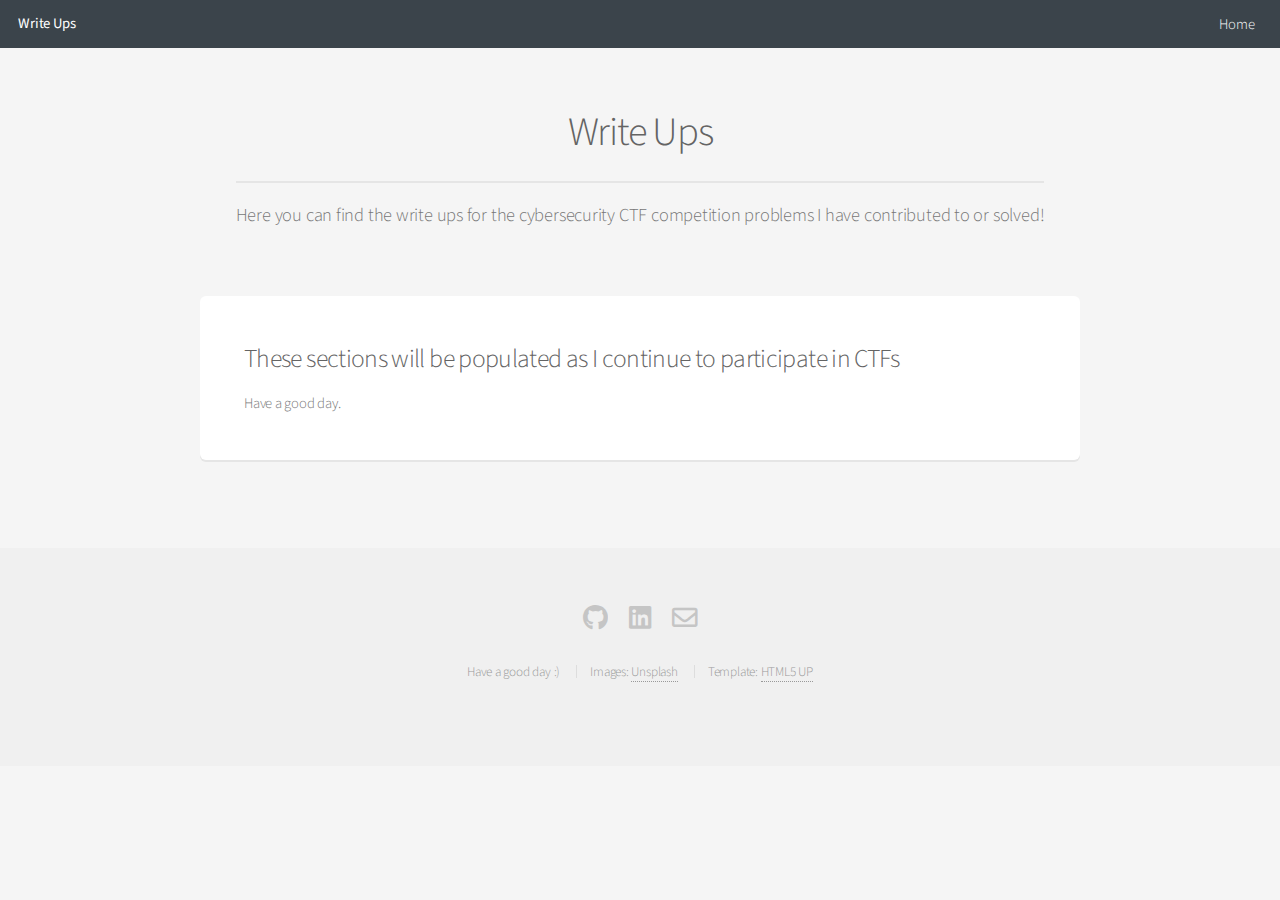
<file: writeups.html>
<!DOCTYPE HTML>
<!--
	Alpha by HTML5 UP
	html5up.net | @ajlkn
	Free for personal and commercial use under the CCA 3.0 license (html5up.net/license)
-->
<html>

<head>
	<title>CTF Write Ups</title>
	<meta charset="utf-8" />
	<meta name="viewport" content="width=device-width, initial-scale=1, user-scalable=no" />
	<link rel="stylesheet" href="assets/css/main.css" />
</head>

<body class="is-preload">
	<div id="page-wrapper">

		<!-- Header -->
		<header id="header">
			<h1><a href="index.html">Write Ups</h1>
			<nav id="nav">
				<ul>
					<li><a href="index.html">Home</a></li>
				</ul>
			</nav>
		</header>

		<!-- Main -->
		<section id="main" class="container">
			<header>
				<h2>Write Ups</h2>
				<p>Here you can find the write ups for the cybersecurity CTF competition problems I have contributed to
					or solved!</p>
			</header>
			<div class="box">
				<h3>These sections will be populated as I continue to participate in CTFs</h3>
				<p>Have a good day.</p>
			</div>
		</section>

		<!-- Footer -->
		<footer id="footer">
			<ul class="icons">
				<li><a href="https://github.com/erichyang" class="icon brands fa-github"><span
							class="label">Github</span></a></li>
				<li><a href="https://linkedin.com/in/erichyang" class="icon brands fa-linkedin"><span
							class="label">LinkedIn</span></a></li>
				<li><a href="mailto:erichyang11@gmail.com" class="icon fa-solid fa-envelope"><span
							class="label">Email</span></a></li>
			</ul>
			<ul class="copyright">
				<li>Have a good day :)</li>
				<li>Images: <a href="https://unsplash.com/" target="_blank"> Unsplash </a></li>
				<li>Template: <a href="http://html5up.net" target="_blank">HTML5 UP</a></li>
			</ul>
		</footer>

	</div>

	<!-- Scripts -->
	<script src="assets/js/jquery.min.js"></script>
	<script src="assets/js/jquery.dropotron.min.js"></script>
	<script src="assets/js/jquery.scrollex.min.js"></script>
	<script src="assets/js/browser.min.js"></script>
	<script src="assets/js/breakpoints.min.js"></script>
	<script src="assets/js/util.js"></script>
	<script src="assets/js/main.js"></script>

</body>

</html>
</file>
<file: assets/css/main.css>
@import url("fontawesome-all.min.css");
@import url("https://fonts.googleapis.com/css?family=Source+Sans+Pro:300,400,300italic,400italic");

/*
	Alpha by HTML5 UP
	html5up.net | @ajlkn
	Free for personal and commercial use under the CCA 3.0 license (html5up.net/license)
*/

/* Reset */

/* Based on meyerweb.com/eric/tools/css/reset (v2.0 | 20110126 | License: public domain) */

	html, body, div, span, applet, object,
	iframe, h1, h2, h3, h4, h5, h6, p, blockquote,
	pre, a, abbr, acronym, address, big, cite,
	code, del, dfn, em, img, ins, kbd, q, s, samp,
	small, strike, strong, sub, sup, tt, var, b,
	u, i, center, dl, dt, dd, ol, ul, li, fieldset,
	form, label, legend, table, caption, tbody,
	tfoot, thead, tr, th, td, article, aside,
	canvas, details, embed, figure, figcaption,
	footer, header, hgroup, menu, nav, output, ruby,
	section, summary, time, mark, audio, video {
		margin: 0;
		padding: 0;
		border: 0;
		font-size: 100%;
		font: inherit;
		vertical-align: baseline;
	}

	article, aside, details, figcaption, figure,
	footer, header, hgroup, menu, nav, section {
		display: block;
	}

	body {
		line-height: 1;
	}

	ol, ul {
		list-style: none;
	}

	blockquote, q {
		quotes: none;
	}

		blockquote:before, blockquote:after, q:before, q:after {
			content: '';
			content: none;
		}

	table {
		border-collapse: collapse;
		border-spacing: 0;
	}

	body {
		-webkit-text-size-adjust: none;
	}

	mark {
		background-color: transparent;
		color: inherit;
	}

	input::-moz-focus-inner {
		border: 0;
		padding: 0;
	}

	input, select, textarea {
		-moz-appearance: none;
		-webkit-appearance: none;
		-ms-appearance: none;
		appearance: none;
	}

/* Basic */

	@-ms-viewport {
		width: device-width;
	}

	body {
		-ms-overflow-style: scrollbar;
	}

	@media screen and (max-width: 480px) {

		html, body {
			min-width: 320px;
		}

	}

	html {
		box-sizing: border-box;
	}

	*, *:before, *:after {
		box-sizing: inherit;
	}

	body {
		background: #f5f5f5;
	}

	body, input, select, textarea {
		color: #777;
		font-family: "Source Sans Pro", sans-serif;
		font-size: 16pt;
		font-weight: 300;
		line-height: 1.65em;
		letter-spacing: -0.015em;
	}

	a {
		-moz-transition: color 0.2s ease-in-out, border-bottom-color 0.2s ease-in-out;
		-webkit-transition: color 0.2s ease-in-out, border-bottom-color 0.2s ease-in-out;
		-ms-transition: color 0.2s ease-in-out, border-bottom-color 0.2s ease-in-out;
		transition: color 0.2s ease-in-out, border-bottom-color 0.2s ease-in-out;
		border-bottom: dotted 1px;
		color: #e89980;
		text-decoration: none;
	}

		a:hover {
			border-bottom-color: transparent;
		}

	strong, b {
		color: #646464;
		font-weight: 400;
	}

	em, i {
		font-style: italic;
	}

	p {
		margin: 0 0 2em 0;
	}

	h1, h2, h3, h4, h5, h6 {
		color: #646464;
		font-weight: 300;
		line-height: 1em;
		margin: 0 0 0.5em 0;
	}

		h1 a, h2 a, h3 a, h4 a, h5 a, h6 a {
			color: inherit;
			text-decoration: none;
		}

	h2 {
		font-size: 2.25em;
		line-height: 1.5em;
		letter-spacing: -0.035em;
	}

	h3 {
		font-size: 1.75em;
		line-height: 1.5em;
		letter-spacing: -0.025em;
	}

	h4 {
		font-size: 1.1em;
		line-height: 1.5em;
		letter-spacing: 0;
	}

	h5 {
		font-size: 0.9em;
		line-height: 1.5em;
		letter-spacing: 0;
	}

	h6 {
		font-size: 0.7em;
		line-height: 1.5em;
		letter-spacing: 0;
	}

	sub {
		font-size: 0.8em;
		position: relative;
		top: 0.5em;
	}

	sup {
		font-size: 0.8em;
		position: relative;
		top: -0.5em;
	}

	hr {
		border: 0;
		border-bottom: solid 2px #e5e5e5;
		margin: 2em 0;
	}

		hr.major {
			margin: 3em 0;
		}

	blockquote {
		border-left: solid 4px #e5e5e5;
		font-style: italic;
		margin: 0 0 2em 0;
		padding: 0.5em 0 0.5em 2em;
	}

	pre {
		-webkit-overflow-scrolling: touch;
		background: #f8f8f8;
		border-radius: 6px;
		border: solid 1px #e5e5e5;
		font-family: monospace;
		font-size: 0.9em;
		line-height: 1.75em;
		margin: 0 0 2em 0;
		overflow-x: auto;
		padding: 1em 1.5em;
	}

	code {
		background: #f8f8f8;
		border-radius: 6px;
		border: solid 1px #e5e5e5;
		font-family: monospace;
		font-size: 0.9em;
		margin: 0 0.25em;
		padding: 0.25em 0.65em;
	}

	.align-left {
		text-align: left;
	}

	.align-center {
		text-align: center;
	}

	.align-right {
		text-align: right;
	}

/* Row */

	.row {
		display: flex;
		flex-wrap: wrap;
		box-sizing: border-box;
		align-items: stretch;
	}

		.row > * {
			box-sizing: border-box;
		}

		.row.gtr-uniform > * > :last-child {
			margin-bottom: 0;
		}

		.row.aln-left {
			justify-content: flex-start;
		}

		.row.aln-center {
			justify-content: center;
		}

		.row.aln-right {
			justify-content: flex-end;
		}

		.row.aln-top {
			align-items: flex-start;
		}

		.row.aln-middle {
			align-items: center;
		}

		.row.aln-bottom {
			align-items: flex-end;
		}

		.row > .imp {
			order: -1;
		}

		.row > .col-1 {
			width: 8.33333%;
		}

		.row > .off-1 {
			margin-left: 8.33333%;
		}

		.row > .col-2 {
			width: 16.66667%;
		}

		.row > .off-2 {
			margin-left: 16.66667%;
		}

		.row > .col-3 {
			width: 25%;
		}

		.row > .off-3 {
			margin-left: 25%;
		}

		.row > .col-4 {
			width: 33.33333%;
		}

		.row > .off-4 {
			margin-left: 33.33333%;
		}

		.row > .col-5 {
			width: 41.66667%;
		}

		.row > .off-5 {
			margin-left: 41.66667%;
		}

		.row > .col-6 {
			width: 50%;
		}

		.row > .off-6 {
			margin-left: 50%;
		}

		.row > .col-7 {
			width: 58.33333%;
		}

		.row > .off-7 {
			margin-left: 58.33333%;
		}

		.row > .col-8 {
			width: 66.66667%;
		}

		.row > .off-8 {
			margin-left: 66.66667%;
		}

		.row > .col-9 {
			width: 75%;
		}

		.row > .off-9 {
			margin-left: 75%;
		}

		.row > .col-10 {
			width: 83.33333%;
		}

		.row > .off-10 {
			margin-left: 83.33333%;
		}

		.row > .col-11 {
			width: 91.66667%;
		}

		.row > .off-11 {
			margin-left: 91.66667%;
		}

		.row > .col-12 {
			width: 100%;
		}

		.row > .off-12 {
			margin-left: 100%;
		}

		.row.gtr-0 {
			margin-top: 0;
			margin-left: 0em;
		}

			.row.gtr-0 > * {
				padding: 0 0 0 0em;
			}

			.row.gtr-0.gtr-uniform {
				margin-top: 0em;
			}

				.row.gtr-0.gtr-uniform > * {
					padding-top: 0em;
				}

		.row.gtr-25 {
			margin-top: 0;
			margin-left: -0.5em;
		}

			.row.gtr-25 > * {
				padding: 0 0 0 0.5em;
			}

			.row.gtr-25.gtr-uniform {
				margin-top: -0.5em;
			}

				.row.gtr-25.gtr-uniform > * {
					padding-top: 0.5em;
				}

		.row.gtr-50 {
			margin-top: 0;
			margin-left: -1em;
		}

			.row.gtr-50 > * {
				padding: 0 0 0 1em;
			}

			.row.gtr-50.gtr-uniform {
				margin-top: -1em;
			}

				.row.gtr-50.gtr-uniform > * {
					padding-top: 1em;
				}

		.row {
			margin-top: 0;
			margin-left: -2em;
		}

			.row > * {
				padding: 0 0 0 2em;
			}

			.row.gtr-uniform {
				margin-top: -2em;
			}

				.row.gtr-uniform > * {
					padding-top: 2em;
				}

		.row.gtr-150 {
			margin-top: 0;
			margin-left: -3em;
		}

			.row.gtr-150 > * {
				padding: 0 0 0 3em;
			}

			.row.gtr-150.gtr-uniform {
				margin-top: -3em;
			}

				.row.gtr-150.gtr-uniform > * {
					padding-top: 3em;
				}

		.row.gtr-200 {
			margin-top: 0;
			margin-left: -4em;
		}

			.row.gtr-200 > * {
				padding: 0 0 0 4em;
			}

			.row.gtr-200.gtr-uniform {
				margin-top: -4em;
			}

				.row.gtr-200.gtr-uniform > * {
					padding-top: 4em;
				}

		@media screen and (max-width: 1680px) {

			.row {
				display: flex;
				flex-wrap: wrap;
				box-sizing: border-box;
				align-items: stretch;
			}

				.row > * {
					box-sizing: border-box;
				}

				.row.gtr-uniform > * > :last-child {
					margin-bottom: 0;
				}

				.row.aln-left {
					justify-content: flex-start;
				}

				.row.aln-center {
					justify-content: center;
				}

				.row.aln-right {
					justify-content: flex-end;
				}

				.row.aln-top {
					align-items: flex-start;
				}

				.row.aln-middle {
					align-items: center;
				}

				.row.aln-bottom {
					align-items: flex-end;
				}

				.row > .imp-wide {
					order: -1;
				}

				.row > .col-1-wide {
					width: 8.33333%;
				}

				.row > .off-1-wide {
					margin-left: 8.33333%;
				}

				.row > .col-2-wide {
					width: 16.66667%;
				}

				.row > .off-2-wide {
					margin-left: 16.66667%;
				}

				.row > .col-3-wide {
					width: 25%;
				}

				.row > .off-3-wide {
					margin-left: 25%;
				}

				.row > .col-4-wide {
					width: 33.33333%;
				}

				.row > .off-4-wide {
					margin-left: 33.33333%;
				}

				.row > .col-5-wide {
					width: 41.66667%;
				}

				.row > .off-5-wide {
					margin-left: 41.66667%;
				}

				.row > .col-6-wide {
					width: 50%;
				}

				.row > .off-6-wide {
					margin-left: 50%;
				}

				.row > .col-7-wide {
					width: 58.33333%;
				}

				.row > .off-7-wide {
					margin-left: 58.33333%;
				}

				.row > .col-8-wide {
					width: 66.66667%;
				}

				.row > .off-8-wide {
					margin-left: 66.66667%;
				}

				.row > .col-9-wide {
					width: 75%;
				}

				.row > .off-9-wide {
					margin-left: 75%;
				}

				.row > .col-10-wide {
					width: 83.33333%;
				}

				.row > .off-10-wide {
					margin-left: 83.33333%;
				}

				.row > .col-11-wide {
					width: 91.66667%;
				}

				.row > .off-11-wide {
					margin-left: 91.66667%;
				}

				.row > .col-12-wide {
					width: 100%;
				}

				.row > .off-12-wide {
					margin-left: 100%;
				}

				.row.gtr-0 {
					margin-top: 0;
					margin-left: 0em;
				}

					.row.gtr-0 > * {
						padding: 0 0 0 0em;
					}

					.row.gtr-0.gtr-uniform {
						margin-top: 0em;
					}

						.row.gtr-0.gtr-uniform > * {
							padding-top: 0em;
						}

				.row.gtr-25 {
					margin-top: 0;
					margin-left: -0.5em;
				}

					.row.gtr-25 > * {
						padding: 0 0 0 0.5em;
					}

					.row.gtr-25.gtr-uniform {
						margin-top: -0.5em;
					}

						.row.gtr-25.gtr-uniform > * {
							padding-top: 0.5em;
						}

				.row.gtr-50 {
					margin-top: 0;
					margin-left: -1em;
				}

					.row.gtr-50 > * {
						padding: 0 0 0 1em;
					}

					.row.gtr-50.gtr-uniform {
						margin-top: -1em;
					}

						.row.gtr-50.gtr-uniform > * {
							padding-top: 1em;
						}

				.row {
					margin-top: 0;
					margin-left: -2em;
				}

					.row > * {
						padding: 0 0 0 2em;
					}

					.row.gtr-uniform {
						margin-top: -2em;
					}

						.row.gtr-uniform > * {
							padding-top: 2em;
						}

				.row.gtr-150 {
					margin-top: 0;
					margin-left: -3em;
				}

					.row.gtr-150 > * {
						padding: 0 0 0 3em;
					}

					.row.gtr-150.gtr-uniform {
						margin-top: -3em;
					}

						.row.gtr-150.gtr-uniform > * {
							padding-top: 3em;
						}

				.row.gtr-200 {
					margin-top: 0;
					margin-left: -4em;
				}

					.row.gtr-200 > * {
						padding: 0 0 0 4em;
					}

					.row.gtr-200.gtr-uniform {
						margin-top: -4em;
					}

						.row.gtr-200.gtr-uniform > * {
							padding-top: 4em;
						}

		}

		@media screen and (max-width: 1280px) {

			.row {
				display: flex;
				flex-wrap: wrap;
				box-sizing: border-box;
				align-items: stretch;
			}

				.row > * {
					box-sizing: border-box;
				}

				.row.gtr-uniform > * > :last-child {
					margin-bottom: 0;
				}

				.row.aln-left {
					justify-content: flex-start;
				}

				.row.aln-center {
					justify-content: center;
				}

				.row.aln-right {
					justify-content: flex-end;
				}

				.row.aln-top {
					align-items: flex-start;
				}

				.row.aln-middle {
					align-items: center;
				}

				.row.aln-bottom {
					align-items: flex-end;
				}

				.row > .imp-normal {
					order: -1;
				}

				.row > .col-1-normal {
					width: 8.33333%;
				}

				.row > .off-1-normal {
					margin-left: 8.33333%;
				}

				.row > .col-2-normal {
					width: 16.66667%;
				}

				.row > .off-2-normal {
					margin-left: 16.66667%;
				}

				.row > .col-3-normal {
					width: 25%;
				}

				.row > .off-3-normal {
					margin-left: 25%;
				}

				.row > .col-4-normal {
					width: 33.33333%;
				}

				.row > .off-4-normal {
					margin-left: 33.33333%;
				}

				.row > .col-5-normal {
					width: 41.66667%;
				}

				.row > .off-5-normal {
					margin-left: 41.66667%;
				}

				.row > .col-6-normal {
					width: 50%;
				}

				.row > .off-6-normal {
					margin-left: 50%;
				}

				.row > .col-7-normal {
					width: 58.33333%;
				}

				.row > .off-7-normal {
					margin-left: 58.33333%;
				}

				.row > .col-8-normal {
					width: 66.66667%;
				}

				.row > .off-8-normal {
					margin-left: 66.66667%;
				}

				.row > .col-9-normal {
					width: 75%;
				}

				.row > .off-9-normal {
					margin-left: 75%;
				}

				.row > .col-10-normal {
					width: 83.33333%;
				}

				.row > .off-10-normal {
					margin-left: 83.33333%;
				}

				.row > .col-11-normal {
					width: 91.66667%;
				}

				.row > .off-11-normal {
					margin-left: 91.66667%;
				}

				.row > .col-12-normal {
					width: 100%;
				}

				.row > .off-12-normal {
					margin-left: 100%;
				}

				.row.gtr-0 {
					margin-top: 0;
					margin-left: 0em;
				}

					.row.gtr-0 > * {
						padding: 0 0 0 0em;
					}

					.row.gtr-0.gtr-uniform {
						margin-top: 0em;
					}

						.row.gtr-0.gtr-uniform > * {
							padding-top: 0em;
						}

				.row.gtr-25 {
					margin-top: 0;
					margin-left: -0.5em;
				}

					.row.gtr-25 > * {
						padding: 0 0 0 0.5em;
					}

					.row.gtr-25.gtr-uniform {
						margin-top: -0.5em;
					}

						.row.gtr-25.gtr-uniform > * {
							padding-top: 0.5em;
						}

				.row.gtr-50 {
					margin-top: 0;
					margin-left: -1em;
				}

					.row.gtr-50 > * {
						padding: 0 0 0 1em;
					}

					.row.gtr-50.gtr-uniform {
						margin-top: -1em;
					}

						.row.gtr-50.gtr-uniform > * {
							padding-top: 1em;
						}

				.row {
					margin-top: 0;
					margin-left: -2em;
				}

					.row > * {
						padding: 0 0 0 2em;
					}

					.row.gtr-uniform {
						margin-top: -2em;
					}

						.row.gtr-uniform > * {
							padding-top: 2em;
						}

				.row.gtr-150 {
					margin-top: 0;
					margin-left: -3em;
				}

					.row.gtr-150 > * {
						padding: 0 0 0 3em;
					}

					.row.gtr-150.gtr-uniform {
						margin-top: -3em;
					}

						.row.gtr-150.gtr-uniform > * {
							padding-top: 3em;
						}

				.row.gtr-200 {
					margin-top: 0;
					margin-left: -4em;
				}

					.row.gtr-200 > * {
						padding: 0 0 0 4em;
					}

					.row.gtr-200.gtr-uniform {
						margin-top: -4em;
					}

						.row.gtr-200.gtr-uniform > * {
							padding-top: 4em;
						}

		}

		@media screen and (max-width: 980px) {

			.row {
				display: flex;
				flex-wrap: wrap;
				box-sizing: border-box;
				align-items: stretch;
			}

				.row > * {
					box-sizing: border-box;
				}

				.row.gtr-uniform > * > :last-child {
					margin-bottom: 0;
				}

				.row.aln-left {
					justify-content: flex-start;
				}

				.row.aln-center {
					justify-content: center;
				}

				.row.aln-right {
					justify-content: flex-end;
				}

				.row.aln-top {
					align-items: flex-start;
				}

				.row.aln-middle {
					align-items: center;
				}

				.row.aln-bottom {
					align-items: flex-end;
				}

				.row > .imp-narrow {
					order: -1;
				}

				.row > .col-1-narrow {
					width: 8.33333%;
				}

				.row > .off-1-narrow {
					margin-left: 8.33333%;
				}

				.row > .col-2-narrow {
					width: 16.66667%;
				}

				.row > .off-2-narrow {
					margin-left: 16.66667%;
				}

				.row > .col-3-narrow {
					width: 25%;
				}

				.row > .off-3-narrow {
					margin-left: 25%;
				}

				.row > .col-4-narrow {
					width: 33.33333%;
				}

				.row > .off-4-narrow {
					margin-left: 33.33333%;
				}

				.row > .col-5-narrow {
					width: 41.66667%;
				}

				.row > .off-5-narrow {
					margin-left: 41.66667%;
				}

				.row > .col-6-narrow {
					width: 50%;
				}

				.row > .off-6-narrow {
					margin-left: 50%;
				}

				.row > .col-7-narrow {
					width: 58.33333%;
				}

				.row > .off-7-narrow {
					margin-left: 58.33333%;
				}

				.row > .col-8-narrow {
					width: 66.66667%;
				}

				.row > .off-8-narrow {
					margin-left: 66.66667%;
				}

				.row > .col-9-narrow {
					width: 75%;
				}

				.row > .off-9-narrow {
					margin-left: 75%;
				}

				.row > .col-10-narrow {
					width: 83.33333%;
				}

				.row > .off-10-narrow {
					margin-left: 83.33333%;
				}

				.row > .col-11-narrow {
					width: 91.66667%;
				}

				.row > .off-11-narrow {
					margin-left: 91.66667%;
				}

				.row > .col-12-narrow {
					width: 100%;
				}

				.row > .off-12-narrow {
					margin-left: 100%;
				}

				.row.gtr-0 {
					margin-top: 0;
					margin-left: 0em;
				}

					.row.gtr-0 > * {
						padding: 0 0 0 0em;
					}

					.row.gtr-0.gtr-uniform {
						margin-top: 0em;
					}

						.row.gtr-0.gtr-uniform > * {
							padding-top: 0em;
						}

				.row.gtr-25 {
					margin-top: 0;
					margin-left: -0.5em;
				}

					.row.gtr-25 > * {
						padding: 0 0 0 0.5em;
					}

					.row.gtr-25.gtr-uniform {
						margin-top: -0.5em;
					}

						.row.gtr-25.gtr-uniform > * {
							padding-top: 0.5em;
						}

				.row.gtr-50 {
					margin-top: 0;
					margin-left: -1em;
				}

					.row.gtr-50 > * {
						padding: 0 0 0 1em;
					}

					.row.gtr-50.gtr-uniform {
						margin-top: -1em;
					}

						.row.gtr-50.gtr-uniform > * {
							padding-top: 1em;
						}

				.row {
					margin-top: 0;
					margin-left: -2em;
				}

					.row > * {
						padding: 0 0 0 2em;
					}

					.row.gtr-uniform {
						margin-top: -2em;
					}

						.row.gtr-uniform > * {
							padding-top: 2em;
						}

				.row.gtr-150 {
					margin-top: 0;
					margin-left: -3em;
				}

					.row.gtr-150 > * {
						padding: 0 0 0 3em;
					}

					.row.gtr-150.gtr-uniform {
						margin-top: -3em;
					}

						.row.gtr-150.gtr-uniform > * {
							padding-top: 3em;
						}

				.row.gtr-200 {
					margin-top: 0;
					margin-left: -4em;
				}

					.row.gtr-200 > * {
						padding: 0 0 0 4em;
					}

					.row.gtr-200.gtr-uniform {
						margin-top: -4em;
					}

						.row.gtr-200.gtr-uniform > * {
							padding-top: 4em;
						}

		}

		@media screen and (max-width: 840px) {

			.row {
				display: flex;
				flex-wrap: wrap;
				box-sizing: border-box;
				align-items: stretch;
			}

				.row > * {
					box-sizing: border-box;
				}

				.row.gtr-uniform > * > :last-child {
					margin-bottom: 0;
				}

				.row.aln-left {
					justify-content: flex-start;
				}

				.row.aln-center {
					justify-content: center;
				}

				.row.aln-right {
					justify-content: flex-end;
				}

				.row.aln-top {
					align-items: flex-start;
				}

				.row.aln-middle {
					align-items: center;
				}

				.row.aln-bottom {
					align-items: flex-end;
				}

				.row > .imp-narrower {
					order: -1;
				}

				.row > .col-1-narrower {
					width: 8.33333%;
				}

				.row > .off-1-narrower {
					margin-left: 8.33333%;
				}

				.row > .col-2-narrower {
					width: 16.66667%;
				}

				.row > .off-2-narrower {
					margin-left: 16.66667%;
				}

				.row > .col-3-narrower {
					width: 25%;
				}

				.row > .off-3-narrower {
					margin-left: 25%;
				}

				.row > .col-4-narrower {
					width: 33.33333%;
				}

				.row > .off-4-narrower {
					margin-left: 33.33333%;
				}

				.row > .col-5-narrower {
					width: 41.66667%;
				}

				.row > .off-5-narrower {
					margin-left: 41.66667%;
				}

				.row > .col-6-narrower {
					width: 50%;
				}

				.row > .off-6-narrower {
					margin-left: 50%;
				}

				.row > .col-7-narrower {
					width: 58.33333%;
				}

				.row > .off-7-narrower {
					margin-left: 58.33333%;
				}

				.row > .col-8-narrower {
					width: 66.66667%;
				}

				.row > .off-8-narrower {
					margin-left: 66.66667%;
				}

				.row > .col-9-narrower {
					width: 75%;
				}

				.row > .off-9-narrower {
					margin-left: 75%;
				}

				.row > .col-10-narrower {
					width: 83.33333%;
				}

				.row > .off-10-narrower {
					margin-left: 83.33333%;
				}

				.row > .col-11-narrower {
					width: 91.66667%;
				}

				.row > .off-11-narrower {
					margin-left: 91.66667%;
				}

				.row > .col-12-narrower {
					width: 100%;
				}

				.row > .off-12-narrower {
					margin-left: 100%;
				}

				.row.gtr-0 {
					margin-top: 0;
					margin-left: 0em;
				}

					.row.gtr-0 > * {
						padding: 0 0 0 0em;
					}

					.row.gtr-0.gtr-uniform {
						margin-top: 0em;
					}

						.row.gtr-0.gtr-uniform > * {
							padding-top: 0em;
						}

				.row.gtr-25 {
					margin-top: 0;
					margin-left: -0.5em;
				}

					.row.gtr-25 > * {
						padding: 0 0 0 0.5em;
					}

					.row.gtr-25.gtr-uniform {
						margin-top: -0.5em;
					}

						.row.gtr-25.gtr-uniform > * {
							padding-top: 0.5em;
						}

				.row.gtr-50 {
					margin-top: 0;
					margin-left: -1em;
				}

					.row.gtr-50 > * {
						padding: 0 0 0 1em;
					}

					.row.gtr-50.gtr-uniform {
						margin-top: -1em;
					}

						.row.gtr-50.gtr-uniform > * {
							padding-top: 1em;
						}

				.row {
					margin-top: 0;
					margin-left: -2em;
				}

					.row > * {
						padding: 0 0 0 2em;
					}

					.row.gtr-uniform {
						margin-top: -2em;
					}

						.row.gtr-uniform > * {
							padding-top: 2em;
						}

				.row.gtr-150 {
					margin-top: 0;
					margin-left: -3em;
				}

					.row.gtr-150 > * {
						padding: 0 0 0 3em;
					}

					.row.gtr-150.gtr-uniform {
						margin-top: -3em;
					}

						.row.gtr-150.gtr-uniform > * {
							padding-top: 3em;
						}

				.row.gtr-200 {
					margin-top: 0;
					margin-left: -4em;
				}

					.row.gtr-200 > * {
						padding: 0 0 0 4em;
					}

					.row.gtr-200.gtr-uniform {
						margin-top: -4em;
					}

						.row.gtr-200.gtr-uniform > * {
							padding-top: 4em;
						}

		}

		@media screen and (max-width: 736px) {

			.row {
				display: flex;
				flex-wrap: wrap;
				box-sizing: border-box;
				align-items: stretch;
			}

				.row > * {
					box-sizing: border-box;
				}

				.row.gtr-uniform > * > :last-child {
					margin-bottom: 0;
				}

				.row.aln-left {
					justify-content: flex-start;
				}

				.row.aln-center {
					justify-content: center;
				}

				.row.aln-right {
					justify-content: flex-end;
				}

				.row.aln-top {
					align-items: flex-start;
				}

				.row.aln-middle {
					align-items: center;
				}

				.row.aln-bottom {
					align-items: flex-end;
				}

				.row > .imp-mobile {
					order: -1;
				}

				.row > .col-1-mobile {
					width: 8.33333%;
				}

				.row > .off-1-mobile {
					margin-left: 8.33333%;
				}

				.row > .col-2-mobile {
					width: 16.66667%;
				}

				.row > .off-2-mobile {
					margin-left: 16.66667%;
				}

				.row > .col-3-mobile {
					width: 25%;
				}

				.row > .off-3-mobile {
					margin-left: 25%;
				}

				.row > .col-4-mobile {
					width: 33.33333%;
				}

				.row > .off-4-mobile {
					margin-left: 33.33333%;
				}

				.row > .col-5-mobile {
					width: 41.66667%;
				}

				.row > .off-5-mobile {
					margin-left: 41.66667%;
				}

				.row > .col-6-mobile {
					width: 50%;
				}

				.row > .off-6-mobile {
					margin-left: 50%;
				}

				.row > .col-7-mobile {
					width: 58.33333%;
				}

				.row > .off-7-mobile {
					margin-left: 58.33333%;
				}

				.row > .col-8-mobile {
					width: 66.66667%;
				}

				.row > .off-8-mobile {
					margin-left: 66.66667%;
				}

				.row > .col-9-mobile {
					width: 75%;
				}

				.row > .off-9-mobile {
					margin-left: 75%;
				}

				.row > .col-10-mobile {
					width: 83.33333%;
				}

				.row > .off-10-mobile {
					margin-left: 83.33333%;
				}

				.row > .col-11-mobile {
					width: 91.66667%;
				}

				.row > .off-11-mobile {
					margin-left: 91.66667%;
				}

				.row > .col-12-mobile {
					width: 100%;
				}

				.row > .off-12-mobile {
					margin-left: 100%;
				}

				.row.gtr-0 {
					margin-top: 0;
					margin-left: 0em;
				}

					.row.gtr-0 > * {
						padding: 0 0 0 0em;
					}

					.row.gtr-0.gtr-uniform {
						margin-top: 0em;
					}

						.row.gtr-0.gtr-uniform > * {
							padding-top: 0em;
						}

				.row.gtr-25 {
					margin-top: 0;
					margin-left: -0.5em;
				}

					.row.gtr-25 > * {
						padding: 0 0 0 0.5em;
					}

					.row.gtr-25.gtr-uniform {
						margin-top: -0.5em;
					}

						.row.gtr-25.gtr-uniform > * {
							padding-top: 0.5em;
						}

				.row.gtr-50 {
					margin-top: 0;
					margin-left: -1em;
				}

					.row.gtr-50 > * {
						padding: 0 0 0 1em;
					}

					.row.gtr-50.gtr-uniform {
						margin-top: -1em;
					}

						.row.gtr-50.gtr-uniform > * {
							padding-top: 1em;
						}

				.row {
					margin-top: 0;
					margin-left: -2em;
				}

					.row > * {
						padding: 0 0 0 2em;
					}

					.row.gtr-uniform {
						margin-top: -2em;
					}

						.row.gtr-uniform > * {
							padding-top: 2em;
						}

				.row.gtr-150 {
					margin-top: 0;
					margin-left: -3em;
				}

					.row.gtr-150 > * {
						padding: 0 0 0 3em;
					}

					.row.gtr-150.gtr-uniform {
						margin-top: -3em;
					}

						.row.gtr-150.gtr-uniform > * {
							padding-top: 3em;
						}

				.row.gtr-200 {
					margin-top: 0;
					margin-left: -4em;
				}

					.row.gtr-200 > * {
						padding: 0 0 0 4em;
					}

					.row.gtr-200.gtr-uniform {
						margin-top: -4em;
					}

						.row.gtr-200.gtr-uniform > * {
							padding-top: 4em;
						}

		}

		@media screen and (max-width: 480px) {

			.row {
				display: flex;
				flex-wrap: wrap;
				box-sizing: border-box;
				align-items: stretch;
			}

				.row > * {
					box-sizing: border-box;
				}

				.row.gtr-uniform > * > :last-child {
					margin-bottom: 0;
				}

				.row.aln-left {
					justify-content: flex-start;
				}

				.row.aln-center {
					justify-content: center;
				}

				.row.aln-right {
					justify-content: flex-end;
				}

				.row.aln-top {
					align-items: flex-start;
				}

				.row.aln-middle {
					align-items: center;
				}

				.row.aln-bottom {
					align-items: flex-end;
				}

				.row > .imp-mobilep {
					order: -1;
				}

				.row > .col-1-mobilep {
					width: 8.33333%;
				}

				.row > .off-1-mobilep {
					margin-left: 8.33333%;
				}

				.row > .col-2-mobilep {
					width: 16.66667%;
				}

				.row > .off-2-mobilep {
					margin-left: 16.66667%;
				}

				.row > .col-3-mobilep {
					width: 25%;
				}

				.row > .off-3-mobilep {
					margin-left: 25%;
				}

				.row > .col-4-mobilep {
					width: 33.33333%;
				}

				.row > .off-4-mobilep {
					margin-left: 33.33333%;
				}

				.row > .col-5-mobilep {
					width: 41.66667%;
				}

				.row > .off-5-mobilep {
					margin-left: 41.66667%;
				}

				.row > .col-6-mobilep {
					width: 50%;
				}

				.row > .off-6-mobilep {
					margin-left: 50%;
				}

				.row > .col-7-mobilep {
					width: 58.33333%;
				}

				.row > .off-7-mobilep {
					margin-left: 58.33333%;
				}

				.row > .col-8-mobilep {
					width: 66.66667%;
				}

				.row > .off-8-mobilep {
					margin-left: 66.66667%;
				}

				.row > .col-9-mobilep {
					width: 75%;
				}

				.row > .off-9-mobilep {
					margin-left: 75%;
				}

				.row > .col-10-mobilep {
					width: 83.33333%;
				}

				.row > .off-10-mobilep {
					margin-left: 83.33333%;
				}

				.row > .col-11-mobilep {
					width: 91.66667%;
				}

				.row > .off-11-mobilep {
					margin-left: 91.66667%;
				}

				.row > .col-12-mobilep {
					width: 100%;
				}

				.row > .off-12-mobilep {
					margin-left: 100%;
				}

				.row.gtr-0 {
					margin-top: 0;
					margin-left: 0em;
				}

					.row.gtr-0 > * {
						padding: 0 0 0 0em;
					}

					.row.gtr-0.gtr-uniform {
						margin-top: 0em;
					}

						.row.gtr-0.gtr-uniform > * {
							padding-top: 0em;
						}

				.row.gtr-25 {
					margin-top: 0;
					margin-left: -0.5em;
				}

					.row.gtr-25 > * {
						padding: 0 0 0 0.5em;
					}

					.row.gtr-25.gtr-uniform {
						margin-top: -0.5em;
					}

						.row.gtr-25.gtr-uniform > * {
							padding-top: 0.5em;
						}

				.row.gtr-50 {
					margin-top: 0;
					margin-left: -1em;
				}

					.row.gtr-50 > * {
						padding: 0 0 0 1em;
					}

					.row.gtr-50.gtr-uniform {
						margin-top: -1em;
					}

						.row.gtr-50.gtr-uniform > * {
							padding-top: 1em;
						}

				.row {
					margin-top: 0;
					margin-left: -2em;
				}

					.row > * {
						padding: 0 0 0 2em;
					}

					.row.gtr-uniform {
						margin-top: -2em;
					}

						.row.gtr-uniform > * {
							padding-top: 2em;
						}

				.row.gtr-150 {
					margin-top: 0;
					margin-left: -3em;
				}

					.row.gtr-150 > * {
						padding: 0 0 0 3em;
					}

					.row.gtr-150.gtr-uniform {
						margin-top: -3em;
					}

						.row.gtr-150.gtr-uniform > * {
							padding-top: 3em;
						}

				.row.gtr-200 {
					margin-top: 0;
					margin-left: -4em;
				}

					.row.gtr-200 > * {
						padding: 0 0 0 4em;
					}

					.row.gtr-200.gtr-uniform {
						margin-top: -4em;
					}

						.row.gtr-200.gtr-uniform > * {
							padding-top: 4em;
						}

		}

/* Container */

	.container {
		margin: 0 auto;
		max-width: calc(100% - 5em);
		width: 60em;
	}

		.container.xsmall {
			width: 15em;
		}

		.container.small {
			width: 30em;
		}

		.container.medium {
			width: 45em;
		}

		.container.large {
			width: 75em;
		}

		.container.xlarge {
			width: 90em;
		}

		.container.max {
			width: 100%;
		}

		@media screen and (max-width: 840px) {

			.container {
				width: 100% !important;
			}

		}

		@media screen and (max-width: 736px) {

			.container {
				max-width: 100%;
			}

		}

/* Section/Article */

	section.special, article.special {
		text-align: center;
	}

	header p {
		color: #999;
		position: relative;
		margin: 0 0 1.5em 0;
		font-style: italic;
	}

	header h2 + p {
		font-size: 1.25em;
		margin-top: -1em;
		line-height: 1.5em;
	}

	header h3 + p {
		font-size: 1.1em;
		margin-top: -0.85em;
		line-height: 1.5em;
	}

	header h4 + p,
	header h5 + p,
	header h6 + p {
		font-size: 0.8em;
		margin-top: -0.5em;
		line-height: 1.5em;
	}

	header.major {
		padding: 1em 0;
		text-align: center;
	}

		header.major h2 {
			margin: 0;
		}

		header.major p {
			display: inline-block;
			border-top: solid 2px #e5e5e5;
			color: #777;
			margin: 1.5em 0 0 0;
			padding: 1.5em 0 0 0;
			font-style: normal;
		}

/* Form */

	form {
		margin: 0 0 2em 0;
	}

	label {
		color: #646464;
		display: block;
		font-size: 0.9em;
		font-weight: 300;
		margin: 0 0 1em 0;
	}

	input[type="text"],
	input[type="password"],
	input[type="email"],
	select,
	textarea {
		-moz-appearance: none;
		-webkit-appearance: none;
		-ms-appearance: none;
		appearance: none;
		background-color: #f8f8f8;
		border-radius: 6px;
		border: solid 1px #e5e5e5;
		color: inherit;
		display: block;
		outline: 0;
		padding: 0 1em;
		text-decoration: none;
		width: 100%;
	}

		input[type="text"]:invalid,
		input[type="password"]:invalid,
		input[type="email"]:invalid,
		select:invalid,
		textarea:invalid {
			box-shadow: none;
		}

		input[type="text"]:focus,
		input[type="password"]:focus,
		input[type="email"]:focus,
		select:focus,
		textarea:focus {
			border-color: #e89980;
			box-shadow: 0 0 0 2px #e89980;
		}

	select {
		background-image: url("data:image/svg+xml;charset=utf8,%3Csvg xmlns='http://www.w3.org/2000/svg' width='40' height='40' preserveAspectRatio='none' viewBox='0 0 40 40'%3E%3Cpath d='M9.4,12.3l10.4,10.4l10.4-10.4c0.2-0.2,0.5-0.4,0.9-0.4c0.3,0,0.6,0.1,0.9,0.4l3.3,3.3c0.2,0.2,0.4,0.5,0.4,0.9 c0,0.4-0.1,0.6-0.4,0.9L20.7,31.9c-0.2,0.2-0.5,0.4-0.9,0.4c-0.3,0-0.6-0.1-0.9-0.4L4.3,17.3c-0.2-0.2-0.4-0.5-0.4-0.9 c0-0.4,0.1-0.6,0.4-0.9l3.3-3.3c0.2-0.2,0.5-0.4,0.9-0.4S9.1,12.1,9.4,12.3z' fill='%23e5e5e5' /%3E%3C/svg%3E");
		background-size: 1.25em;
		background-repeat: no-repeat;
		background-position: calc(100% - 1em) center;
		height: 3em;
		padding-right: 3em;
		text-overflow: ellipsis;
	}

		select option {
			color: #777;
			background-color: #f5f5f5;
		}

		select:focus::-ms-value {
			background-color: transparent;
		}

		select::-ms-expand {
			display: none;
		}

	input[type="text"],
	input[type="password"],
	input[type="email"],
	select {
		height: 3em;
	}

	textarea {
		padding: 0.75em 1em;
	}

	input[type="checkbox"],
	input[type="radio"] {
		-moz-appearance: none;
		-webkit-appearance: none;
		-ms-appearance: none;
		appearance: none;
		display: block;
		float: left;
		margin-right: -2em;
		opacity: 0;
		width: 1em;
		z-index: -1;
	}

		input[type="checkbox"] + label,
		input[type="radio"] + label {
			text-decoration: none;
			color: #777;
			cursor: pointer;
			display: inline-block;
			font-size: 1em;
			font-weight: 300;
			padding-left: 2.55em;
			padding-right: 0.75em;
			position: relative;
		}

			input[type="checkbox"] + label:before,
			input[type="radio"] + label:before {
				-moz-osx-font-smoothing: grayscale;
				-webkit-font-smoothing: antialiased;
				display: inline-block;
				font-style: normal;
				font-variant: normal;
				text-rendering: auto;
				line-height: 1;
				text-transform: none !important;
				font-family: 'Font Awesome 5 Free';
				font-weight: 900;
			}

			input[type="checkbox"] + label:before,
			input[type="radio"] + label:before {
				background: #f8f8f8;
				border-radius: 6px;
				border: solid 1px #e5e5e5;
				content: '';
				display: inline-block;
				font-size: 0.8em;
				height: 2.25em;
				left: 0;
				line-height: 2.25em;
				position: absolute;
				text-align: center;
				top: 0;
				width: 2.25em;
			}

		input[type="checkbox"]:checked + label:before,
		input[type="radio"]:checked + label:before {
			background: #666;
			border-color: #666;
			color: #ffffff;
			content: '\f00c';
		}

		input[type="checkbox"]:focus + label:before,
		input[type="radio"]:focus + label:before {
			border-color: #e89980;
			box-shadow: 0 0 0 1px #e89980;
		}

	input[type="checkbox"] + label:before {
		border-radius: 6px;
	}

	input[type="radio"] + label:before {
		border-radius: 100%;
	}

	::-webkit-input-placeholder {
		color: #999 !important;
		opacity: 1.0;
	}

	:-moz-placeholder {
		color: #999 !important;
		opacity: 1.0;
	}

	::-moz-placeholder {
		color: #999 !important;
		opacity: 1.0;
	}

	:-ms-input-placeholder {
		color: #999 !important;
		opacity: 1.0;
	}

/* Box */

	.box {
		background: #fff;
		border-radius: 6px;
		box-shadow: 0 2px 0 0 #e5e5e5;
		margin: 0 0 2em 0;
		padding: 3em;
	}

		.box > :last-child {
			margin-bottom: 0;
		}

		.box.alt {
			background: none !important;
			border-radius: 0 !important;
			box-shadow: none !important;
			margin: 0 0 2em 0;
			padding: 0 !important;
		}

		.box.features .features-row {
			border-top: solid 2px #e5e5e5;
			position: relative;
		}

			.box.features .features-row:after {
				clear: both;
				content: '';
				display: block;
			}

			.box.features .features-row section {
				float: left;
				padding: 3em;
				width: 50%;
			}

				.box.features .features-row section :last-child {
					margin-bottom: 0;
				}

				.box.features .features-row section:nth-child(2n) {
					padding-right: 0;
				}

					.box.features .features-row section:nth-child(2n):before {
						background: #e5e5e5;
						content: '';
						display: block;
						height: 100%;
						margin-left: -3em;
						position: absolute;
						top: 0;
						width: 2px;
					}

				.box.features .features-row section:nth-child(2n-1) {
					padding-left: 0;
				}

			.box.features .features-row:first-child {
				border-top: 0;
			}

				.box.features .features-row:first-child section {
					padding-top: 0;
				}

			.box.features .features-row:last-child {
				padding-bottom: 0;
			}

				.box.features .features-row:last-child section {
					padding-bottom: 0;
				}

		.box.special {
			text-align: center;
		}

		.box .image.featured {
			border-radius: 0;
			display: block;
			margin: 3em 0 3em -3em;
			position: relative;
			width: calc(100% + 6em);
		}

			.box .image.featured img {
				border-radius: 0;
				display: block;
				width: 100%;
			}
			
			.box .image.featured.row-img img{
				height: 300px;
				object-fit: cover;
			}

			.box .image.featured:first-child {
				border-radius: 6px 6px 0 0;
				margin-bottom: 3em;
				margin-top: -3em;
			}

				.box .image.featured:first-child img {
					border-radius: 6px 6px 0 0;
				}

			.box .image.featured:last-child {
				border-radius: 0 0 6px 6px;
				margin-bottom: -3em;
				margin-top: 3em;
			}

				.box .image.featured:last-child img {
					border-radius: 0 0 6px 6px;
				}

/* Icon */

	.icon {
		text-decoration: none;
		border-bottom: none;
		position: relative;
	}

		.icon:before {
			-moz-osx-font-smoothing: grayscale;
			-webkit-font-smoothing: antialiased;
			display: inline-block;
			font-style: normal;
			font-variant: normal;
			text-rendering: auto;
			line-height: 1;
			text-transform: none !important;
			font-family: 'Font Awesome 5 Free';
			font-weight: 400;
		}

		.icon > .label {
			display: none;
		}

		.icon:before {
			line-height: inherit;
		}

		.icon.solid:before {
			font-weight: 900;
		}

		.icon.brands:before {
			font-family: 'Font Awesome 5 Brands';
		}

		.icon.major {
			background: #666;
			border-radius: 100%;
			color: #ffffff;
			cursor: default;
			display: inline-block;
			height: 5.5em;
			line-height: 5.5em;
			margin: 0 0 2em 0;
			width: 5.5em;
		}

			.icon.major:before {
				font-size: 2.5em;
			}

			.icon.major.accent1 {
				background: #666;
				color: #ffffff;
			}

			.icon.major.accent2 {
				background: #e89980;
				color: #ffffff;
			}

			.icon.major.accent3 {
				background: #7fcdb8;
				color: #ffffff;
			}

			.icon.major.accent4 {
				background: #90b0ba;
				color: #ffffff;
			}

			.icon.major.accent5 {
				background: #e5cb95;
				color: #ffffff;
			}

/* Image */

	.image {
		border-radius: 6px;
		border: 0;
		display: inline-block;
		position: relative;
	}

		.image img {
			border-radius: 6px;
			display: block;
		}

		.image.left {
			float: left;
			padding: 0 1.5em 1em 0;
			top: 0.25em;
		}

		.image.right {
			float: right;
			padding: 0 0 1em 1.5em;
			top: 0.25em;
		}

		.image.fit {
			display: block;
			margin: 0 0 2em 0;
			width: 100%;
		}

			.image.fit img {
				display: block;
				width: 100%;
			}

/* List */

	ol {
		list-style: decimal;
		margin: 0 0 2em 0;
		padding-left: 1.25em;
	}

		ol li {
			padding-left: 0.25em;
		}

	ul {
		list-style: disc;
		margin: 0 0 2em 0;
		padding-left: 1em;
	}

		ul li {
			padding-left: 0.5em;
		}

		ul.alt {
			list-style: none;
			padding-left: 0;
		}

			ul.alt li {
				border-top: solid 1px #e5e5e5;
				padding: 0.5em 0;
			}

				ul.alt li:first-child {
					border-top: 0;
					padding-top: 0;
				}

		ul.icons {
			cursor: default;
			list-style: none;
			padding-left: 0;
		}

			ul.icons li {
				display: inline-block;
				padding: 0 1.25em 0 0;
			}

				ul.icons li:last-child {
					padding-right: 0;
				}

				ul.icons li .icon {
					color: inherit;
				}

					ul.icons li .icon:before {
						font-size: 1.75em;
					}

	dl {
		margin: 0 0 2em 0;
	}

/* Actions */

	ul.actions {
		display: -moz-flex;
		display: -webkit-flex;
		display: -ms-flex;
		display: flex;
		cursor: default;
		list-style: none;
		margin-left: -1em;
		padding-left: 0;
	}

		ul.actions li {
			padding: 0 0 0 1em;
			vertical-align: middle;
		}

		ul.actions.special {
			-moz-justify-content: center;
			-webkit-justify-content: center;
			-ms-justify-content: center;
			justify-content: center;
			width: 100%;
			margin-left: 0;
		}

			ul.actions.special li:first-child {
				padding-left: 0;
			}

		ul.actions.stacked {
			-moz-flex-direction: column;
			-webkit-flex-direction: column;
			-ms-flex-direction: column;
			flex-direction: column;
			margin-left: 0;
		}

			ul.actions.stacked li {
				padding: 1.3em 0 0 0;
			}

				ul.actions.stacked li:first-child {
					padding-top: 0;
				}

		ul.actions.fit {
			width: calc(100% + 1em);
		}

			ul.actions.fit li {
				-moz-flex-grow: 1;
				-webkit-flex-grow: 1;
				-ms-flex-grow: 1;
				flex-grow: 1;
				-moz-flex-shrink: 1;
				-webkit-flex-shrink: 1;
				-ms-flex-shrink: 1;
				flex-shrink: 1;
				width: 100%;
			}

				ul.actions.fit li > * {
					width: 100%;
				}

			ul.actions.fit.stacked {
				width: 100%;
			}

		@media screen and (max-width: 480px) {

			ul.actions:not(.fixed) {
				-moz-flex-direction: column;
				-webkit-flex-direction: column;
				-ms-flex-direction: column;
				flex-direction: column;
				margin-left: 0;
				width: 100% !important;
			}

				ul.actions:not(.fixed) li {
					-moz-flex-grow: 1;
					-webkit-flex-grow: 1;
					-ms-flex-grow: 1;
					flex-grow: 1;
					-moz-flex-shrink: 1;
					-webkit-flex-shrink: 1;
					-ms-flex-shrink: 1;
					flex-shrink: 1;
					padding: 1em 0 0 0;
					text-align: center;
					width: 100%;
				}

					ul.actions:not(.fixed) li > * {
						width: 100%;
					}

					ul.actions:not(.fixed) li:first-child {
						padding-top: 0;
					}

					ul.actions:not(.fixed) li input[type="submit"],
					ul.actions:not(.fixed) li input[type="reset"],
					ul.actions:not(.fixed) li input[type="button"],
					ul.actions:not(.fixed) li button,
					ul.actions:not(.fixed) li .button {
						width: 100%;
					}

						ul.actions:not(.fixed) li input[type="submit"].icon:before,
						ul.actions:not(.fixed) li input[type="reset"].icon:before,
						ul.actions:not(.fixed) li input[type="button"].icon:before,
						ul.actions:not(.fixed) li button.icon:before,
						ul.actions:not(.fixed) li .button.icon:before {
							margin-left: -0.5em;
						}

		}

/* Table */

	.table-wrapper {
		-webkit-overflow-scrolling: touch;
		overflow-x: auto;
	}

	table {
		margin: 0 0 2em 0;
		width: 100%;
	}

		table tbody tr {
			border: solid 1px #e5e5e5;
			border-left: 0;
			border-right: 0;
		}

			table tbody tr:nth-child(2n + 1) {
				background-color: #f8f8f8;
			}

		table td {
			padding: 0.75em 0.75em;
		}

		table th {
			color: #646464;
			font-size: 0.9em;
			font-weight: 300;
			padding: 0 0.75em 0.75em 0.75em;
			text-align: left;
		}

		table thead {
			border-bottom: solid 2px #e5e5e5;
		}

		table tfoot {
			border-top: solid 2px #e5e5e5;
		}

		table.alt {
			border-collapse: separate;
		}

			table.alt tbody tr td {
				border: solid 1px #e5e5e5;
				border-left-width: 0;
				border-top-width: 0;
			}

				table.alt tbody tr td:first-child {
					border-left-width: 1px;
				}

			table.alt tbody tr:first-child td {
				border-top-width: 1px;
			}

			table.alt thead {
				border-bottom: 0;
			}

			table.alt tfoot {
				border-top: 0;
			}

/* Button */

	input[type="submit"],
	input[type="reset"],
	input[type="button"],
	.button {
		-moz-appearance: none;
		-webkit-appearance: none;
		-ms-appearance: none;
		appearance: none;
		-moz-transition: background-color 0.2s ease-in-out, color 0.2s ease-in-out;
		-webkit-transition: background-color 0.2s ease-in-out, color 0.2s ease-in-out;
		-ms-transition: background-color 0.2s ease-in-out, color 0.2s ease-in-out;
		transition: background-color 0.2s ease-in-out, color 0.2s ease-in-out;
		background-color: #666;
		border-radius: 6px;
		border: 0;
		color: #ffffff;
		cursor: pointer;
		display: inline-block;
		font-weight: 400;
		height: 3em;
		line-height: 3em;
		padding: 0 2em;
		text-align: center;
		text-decoration: none;
		white-space: nowrap;
	}

		input[type="submit"]:hover,
		input[type="reset"]:hover,
		input[type="button"]:hover,
		.button:hover {
			background-color: #737373;
		}

		input[type="submit"]:active,
		input[type="reset"]:active,
		input[type="button"]:active,
		.button:active {
			background-color: #595959;
		}

		input[type="submit"].icon,
		input[type="reset"].icon,
		input[type="button"].icon,
		.button.icon {
			padding-left: 1.35em;
		}

			input[type="submit"].icon:before,
			input[type="reset"].icon:before,
			input[type="button"].icon:before,
			.button.icon:before {
				margin-right: 0.5em;
			}

		input[type="submit"].fit,
		input[type="reset"].fit,
		input[type="button"].fit,
		.button.fit {
			width: 100%;
		}

		input[type="submit"].small,
		input[type="reset"].small,
		input[type="button"].small,
		.button.small {
			font-size: 0.8em;
			height: 2.7em;
			line-height: 2.7em;
		}

		input[type="submit"].large,
		input[type="reset"].large,
		input[type="button"].large,
		.button.large {
			font-size: 1.25em;
			height: 2.7em;
			line-height: 2.7em;
		}

		input[type="submit"].alt,
		input[type="reset"].alt,
		input[type="button"].alt,
		.button.alt {
			background-color: transparent;
			box-shadow: inset 0 0 0 2px #e5e5e5;
			color: #777;
		}

			input[type="submit"].alt:hover,
			input[type="reset"].alt:hover,
			input[type="button"].alt:hover,
			.button.alt:hover {
				background-color: #f8f8f8;
			}

			input[type="submit"].alt:active,
			input[type="reset"].alt:active,
			input[type="button"].alt:active,
			.button.alt:active {
				background-color: #f0f0f0;
			}

			input[type="submit"].alt.icon:before,
			input[type="reset"].alt.icon:before,
			input[type="button"].alt.icon:before,
			.button.alt.icon:before {
				color: #999;
			}

		input[type="submit"].primary,
		input[type="reset"].primary,
		input[type="button"].primary,
		.button.primary {
			background-color: #e89980;
			color: #ffffff !important;
		}

			input[type="submit"].primary:hover,
			input[type="reset"].primary:hover,
			input[type="button"].primary:hover,
			.button.primary:hover {
				background-color: #ecaa96;
			}

			input[type="submit"].primary:active,
			input[type="reset"].primary:active,
			input[type="button"].primary:active,
			.button.primary:active {
				background-color: #e4886a;
			}

		input[type="submit"].disabled, input[type="submit"]:disabled,
		input[type="reset"].disabled,
		input[type="reset"]:disabled,
		input[type="button"].disabled,
		input[type="button"]:disabled,
		.button.disabled,
		.button:disabled {
			background-color: #777 !important;
			box-shadow: inset 0 -0.15em 0 0 rgba(0, 0, 0, 0.15);
			color: #f5f5f5 !important;
			cursor: default;
			opacity: 0.25;
		}

/* Header */

	#page-wrapper {
		padding-top: 3em;
	}

	body.landing #page-wrapper {
		padding-top: 0;
	}

	@-moz-keyframes reveal-header {
		0% {
			top: -5em;
		}

		100% {
			top: 0;
		}
	}

	@-webkit-keyframes reveal-header {
		0% {
			top: -5em;
		}

		100% {
			top: 0;
		}
	}

	@-ms-keyframes reveal-header {
		0% {
			top: -5em;
		}

		100% {
			top: 0;
		}
	}

	@keyframes reveal-header {
		0% {
			top: -5em;
		}

		100% {
			top: 0;
		}
	}

	#header {
		background-color: #3b444b;	
		color: #bbb;
		cursor: default;
		height: 3.25em;
		left: 0;
		line-height: 3.25em;
		position: fixed;
		top: 0;
		width: 100%;
		z-index: 10000;
	}

		#header h1 {
			color: inherit;
			height: inherit;
			left: 1.25em;
			line-height: inherit;
			margin: 0;
			padding: 0;
			position: absolute;
			top: 0;
		}

			#header h1 a {
				color: #fff;
				font-weight: 400;
				border: 0;
			}

		#header nav {
			height: inherit;
			line-height: inherit;
			position: absolute;
			right: 0.75em;
			top: 0;
			vertical-align: middle;
		}

			#header nav > ul {
				list-style: none;
				margin: 0;
				padding-left: 0;
			}

				#header nav > ul > li {
					display: inline-block;
					padding-left: 0;
				}

					#header nav > ul > li > ul {
						display: none;
					}

					#header nav > ul > li a {
						display: inline-block;
						height: 2em;
						line-height: 1.95em;
						padding: 0 1em;
						border-radius: 6px;
					}

					#header nav > ul > li a:not(.button) {
						color: #fff;
						display: inline-block;
						text-decoration: none;
						border: 0;
					}

						#header nav > ul > li a:not(.button).icon:before {
							color: #999;
							margin-right: 0.5em;
						}

					#header nav > ul > li:first-child {
						margin-left: 0;
					}

					#header nav > ul > li.active a:not(.button) {
						background-color: rgba(153, 153, 153, 0.25);
					}

					#header nav > ul > li .button {
						margin: 0 0 0 0.5em;
						position: relative;
					}

		#header input[type="submit"],
		#header input[type="reset"],
		#header input[type="button"],
		#header .button {
			background-color: transparent;
			box-shadow: inset 0 0 0 2px #999;
			color: #fff;
		}

			#header input[type="submit"]:hover,
			#header input[type="reset"]:hover,
			#header input[type="button"]:hover,
			#header .button:hover {
				background-color: rgba(153, 153, 153, 0.25);
			}

			#header input[type="submit"]:active,
			#header input[type="reset"]:active,
			#header input[type="button"]:active,
			#header .button:active {
				background-color: rgba(153, 153, 153, 0.5);
			}

		#header .container {
			position: relative;
		}

			#header .container h1 {
				left: 0;
			}

			#header .container nav {
				right: 0;
			}

		#header.reveal {
			-moz-animation: reveal-header 0.5s;
			-webkit-animation: reveal-header 0.5s;
			-ms-animation: reveal-header 0.5s;
			animation: reveal-header 0.5s;
		}

		#header.alt {
			-moz-animation: none;
			-webkit-animation: none;
			-ms-animation: none;
			animation: none;
			background: none;
			color: rgba(255, 255, 255, 0.75);
			position: absolute;
		}

			#header.alt nav > ul > li a:not(.button).icon:before {
				color: rgba(255, 255, 255, 0.75);
			}

			#header.alt nav > ul > li.active a:not(.button) {
				background-color: rgba(255, 255, 255, 0.2);
			}

			#header.alt input[type="submit"],
			#header.alt input[type="reset"],
			#header.alt input[type="button"],
			#header.alt .button {
				box-shadow: inset 0 0 0 2px rgba(255, 255, 255, 0.5);
			}

				#header.alt input[type="submit"]:hover,
				#header.alt input[type="reset"]:hover,
				#header.alt input[type="button"]:hover,
				#header.alt .button:hover {
					background-color: rgba(255, 255, 255, 0.1);
				}

				#header.alt input[type="submit"]:active,
				#header.alt input[type="reset"]:active,
				#header.alt input[type="button"]:active,
				#header.alt .button:active {
					background-color: rgba(255, 255, 255, 0.2);
				}

	.dropotron {
		background: #fff;
		border-radius: 6px;
		box-shadow: 0 2px 0 0 rgba(0, 0, 0, 0.065), inset 0 -1px 0 0 #fff, inset 0 0 0 1px rgba(229, 229, 229, 0.5);
		list-style: none;
		margin: calc(-0.5em + 1px) 0 0 1px;
		padding: 0.5em 0;
		width: 11em;
	}

		.dropotron li {
			padding: 0;
		}

			.dropotron li a, .dropotron li span {
				-moz-transition: none;
				-webkit-transition: none;
				-ms-transition: none;
				transition: none;
				border: 0;
				border-top: solid 1px #f2f2f2;
				color: inherit;
				display: block;
				padding: 0.15em 1em;
			}

			.dropotron li:first-child > a, .dropotron li:first-child > span {
				border-top: 0;
			}

			.dropotron li.active > a, .dropotron li.active > span, .dropotron li:hover > a, .dropotron li:hover > span {
				background: #e89980;
				color: #ffffff;
			}

		.dropotron.level-0 {
			font-size: 0.9em;
			margin: 1em 0 0 0;
		}

			.dropotron.level-0:before {
				-moz-transform: rotate(45deg);
				-webkit-transform: rotate(45deg);
				-ms-transform: rotate(45deg);
				transform: rotate(45deg);
				background: #fff;
				border: solid 1px rgba(229, 229, 229, 0.5);
				border-bottom: 0;
				border-right: 0;
				box-shadow: -0.25em -0.125em 0.125em 0 rgba(0, 0, 0, 0.015);
				content: '';
				display: block;
				height: 0.75em;
				position: absolute;
				right: 1.25em;
				top: -0.375em;
				width: 0.75em;
				z-index: 0;
			}

/* Banner */

	#banner {
		background-attachment: scroll,							fixed;
		background-color: #666;
		background-image: url("images/overlay.png"), url("images/sky.jpg");
		background-position: top left,						center center;
		background-repeat: repeat,							no-repeat;
		background-size: auto,							cover;
		color: #fff;
		padding: 12em 0 20em 0;
		text-align: center;
	}

		#banner :last-child {
			margin-bottom: 0;
		}

		#banner h2, #banner h3, #banner h4, #banner h5, #banner h6 {
			color: #fff;
		}

		#banner h2 {
			font-size: 3.5em;
			line-height: 1em;
			margin: 0 0 0.5em 0;
			padding: 0;
		}

		#banner p {
			font-size: 1.25em;
			margin-bottom: 1.75em;
		}

		#banner input[type="submit"],
		#banner input[type="reset"],
		#banner input[type="button"],
		#banner .button {
			background-color: transparent;
			box-shadow: inset 0 0 0 2px rgba(255, 255, 255, 0.5);
			color: #fff;
			min-width: 12em;
		}

			#banner input[type="submit"]:hover,
			#banner input[type="reset"]:hover,
			#banner input[type="button"]:hover,
			#banner .button:hover {
				background-color: rgba(255, 255, 255, 0.1);
			}

			#banner input[type="submit"]:active,
			#banner input[type="reset"]:active,
			#banner input[type="button"]:active,
			#banner .button:active {
				background-color: rgba(255, 255, 255, 0.2);
			}

			#banner input[type="submit"].primary,
			#banner input[type="reset"].primary,
			#banner input[type="button"].primary,
			#banner .button.primary {
				background: #fff;
				color: #666 !important;
			}

/* Main */

	#main {
		padding: 4em 0;
	}

		#main > header {
			text-align: center;
			margin: 0 0 3em 0;
		}

			#main > header h2 {
				font-size: 2.75em;
				margin: 0;
			}

			#main > header p {
				border-top: solid 2px #e5e5e5;
				color: #777;
				display: inline-block;
				font-style: normal;
				margin: 1em 0 0 0;
				padding: 1em 0 1.25em 0;
			}

	body.landing #main {
		margin-top: -14em;
	}

/* Footer */

	#footer {
		background: #f0f0f0;
		padding: 4em 0 6em 0;
		text-align: center;
	}

		#footer .icons a {
			-moz-transition: opacity 0.2s ease-in-out;
			-webkit-transition: opacity 0.2s ease-in-out;
			-ms-transition: opacity 0.2s ease-in-out;
			transition: opacity 0.2s ease-in-out;
			opacity: 0.35;
		}

			#footer .icons a:hover {
				opacity: 0.75;
			}

		#footer .copyright {
			color: #999;
			font-size: 0.9em;
			line-height: 1em;
			margin: 2em 0 0 0;
			padding: 0;
			text-align: center;
		}

			#footer .copyright a {
				color: inherit;
			}

			#footer .copyright li {
				border-left: solid 1px #dddddd;
				display: inline-block;
				list-style: none;
				margin-left: 1em;
				padding-left: 1em;
			}

				#footer .copyright li:first-child {
					border-left: 0;
					margin-left: 0;
					padding-left: 0;
				}

/* CTA */

	#cta {
		background: #e89980;
		color: #f9e6df;
		padding: 3.5em 0 4em 0;
		text-align: center;
	}

		#cta h2, #cta h3, #cta h4, #cta h5, #cta h6 {
			color: inherit;
		}

		#cta form {
			margin: 0 auto;
			max-width: 100%;
			width: 25em;
		}

		#cta input[type="submit"],
		#cta input[type="reset"],
		#cta input[type="button"],
		#cta .button {
			box-shadow: none;
			background: #fff;
			color: #e89980;
		}

		#cta input[type="text"],
		#cta input[type="password"],
		#cta input[type="email"],
		#cta select,
		#cta textarea {
			color: #ffffff;
			background: rgba(255, 255, 255, 0.15);
			border: 0;
		}

			#cta input[type="text"]:focus,
			#cta input[type="password"]:focus,
			#cta input[type="email"]:focus,
			#cta select:focus,
			#cta textarea:focus {
				box-shadow: inset 0 0 0 2px #fff;
			}

		#cta ::-webkit-input-placeholder {
			color: rgba(255, 255, 255, 0.75) !important;
		}

		#cta :-moz-placeholder {
			color: rgba(255, 255, 255, 0.75) !important;
		}

		#cta ::-moz-placeholder {
			color: rgba(255, 255, 255, 0.75) !important;
		}

		#cta :-ms-input-placeholder {
			color: rgba(255, 255, 255, 0.75) !important;
		}

		#cta .formerize-placeholder {
			color: rgba(255, 255, 255, 0.75) !important;
		}

/* Wide */

	@media screen and (max-width: 1680px) {

		/* Basic */

			body, input, select, textarea {
				font-size: 13pt;
			}

		/* Banner */

			#banner {
				padding: 10em 0 18em 0;
			}

	}

/* Normal */

	@media screen and (max-width: 1280px) {

		/* Basic */

			body, input, select, textarea {
				font-size: 11pt;
			}

		/* Header */

			.dropotron.level-0 {
				font-size: 1em;
			}

		/* Banner */

			#banner {
				background-attachment: scroll;
			}

				#banner h2 {
					font-size: 3.5em;
				}

	}

/* Narrow */

	@media screen and (max-width: 980px) {

		/* Basic */

			body, input, select, textarea {
				font-size: 11pt;
			}

	}

/* Narrower */

	#navPanel, #navButton {
		display: none;
	}

	@media screen and (max-width: 840px) {

		/* Basic */

			html, body {
				overflow-x: hidden;
			}

			body, input, select, textarea {
				font-size: 11pt;
			}

			h2 br, h3 br, h4 br, h5 br, h6 br {
				display: none;
			}

		/* Section/Article */

			header br {
				display: none;
			}

			header.major {
				padding: 0 4em;
			}

		/* Box */

			.box {
				padding: 3em 2em;
			}

				.box.features > section {
					padding: 3em 2em;
				}

				.box .image.featured {
					margin-left: -2em;
					width: calc(100% + 4em);
				}

					.box .image.featured:first-child {
						margin-bottom: 3em;
						margin-top: -3em;
					}

					.box .image.featured:last-child {
						margin-bottom: -3em;
						margin-top: 3em;
					}

		/* Header */

			#page-wrapper {
				padding-top: 0;
			}

			#header {
				display: none;
			}

		/* Banner */

		/* Nav */

			#page-wrapper {
				-moz-backface-visibility: hidden;
				-webkit-backface-visibility: hidden;
				-ms-backface-visibility: hidden;
				backface-visibility: hidden;
				-moz-transition: -moz-transform 0.5s ease;
				-webkit-transition: -webkit-transform 0.5s ease;
				-ms-transition: -ms-transform 0.5s ease;
				transition: transform 0.5s ease;
				padding-bottom: 1px;
			}

			#navButton {
				-moz-backface-visibility: hidden;
				-webkit-backface-visibility: hidden;
				-ms-backface-visibility: hidden;
				backface-visibility: hidden;
				-moz-transition: -moz-transform 0.5s ease;
				-webkit-transition: -webkit-transform 0.5s ease;
				-ms-transition: -ms-transform 0.5s ease;
				transition: transform 0.5s ease;
				display: block;
				height: 44px;
				left: 0;
				position: fixed;
				top: 0;
				width: 100%;
				z-index: 10001;
			}

				#navButton .toggle {
					text-decoration: none;
					height: 100%;
					left: 0;
					position: absolute;
					top: 0;
					width: 100%;
					border: 0;
					outline: 0;
				}

					#navButton .toggle:before {
						-moz-osx-font-smoothing: grayscale;
						-webkit-font-smoothing: antialiased;
						display: inline-block;
						font-style: normal;
						font-variant: normal;
						text-rendering: auto;
						line-height: 1;
						text-transform: none !important;
						font-family: 'Font Awesome 5 Free';
						font-weight: 900;
					}

					#navButton .toggle:before {
						background: rgba(192, 192, 192, 0.75);
						border-radius: 6px;
						color: #fff;
						content: '\f0c9';
						display: block;
						font-size: 16px;
						height: 2.25em;
						left: 0.5em;
						line-height: 2.25em;
						position: absolute;
						text-align: center;
						top: 0.5em;
						width: 3.5em;
					}

			#navPanel {
				-moz-backface-visibility: hidden;
				-webkit-backface-visibility: hidden;
				-ms-backface-visibility: hidden;
				backface-visibility: hidden;
				-moz-transform: translateX(-275px);
				-webkit-transform: translateX(-275px);
				-ms-transform: translateX(-275px);
				transform: translateX(-275px);
				-moz-transition: -moz-transform 0.5s ease;
				-webkit-transition: -webkit-transform 0.5s ease;
				-ms-transition: -ms-transform 0.5s ease;
				transition: transform 0.5s ease;
				display: block;
				height: 100%;
				left: 0;
				overflow-y: auto;
				position: fixed;
				top: 0;
				width: 275px;
				z-index: 10002;
				background: #2b2b2b;
				color: #bbb;
			}

				#navPanel .link {
					border-bottom: 0;
					border-top: solid 1px rgba(255, 255, 255, 0.05);
					color: #bbb;
					display: block;
					height: 44px;
					line-height: 44px;
					padding: 0 1em 0 1em;
					text-decoration: none;
				}

					#navPanel .link:first-child {
						border-top: 0;
					}

					#navPanel .link.depth-0 {
						color: #fff;
					}

					#navPanel .link .indent-1 {
						display: inline-block;
						width: 1em;
					}

					#navPanel .link .indent-2 {
						display: inline-block;
						width: 2em;
					}

					#navPanel .link .indent-3 {
						display: inline-block;
						width: 3em;
					}

					#navPanel .link .indent-4 {
						display: inline-block;
						width: 4em;
					}

					#navPanel .link .indent-5 {
						display: inline-block;
						width: 5em;
					}

			body.navPanel-visible #page-wrapper {
				-moz-transform: translateX(275px);
				-webkit-transform: translateX(275px);
				-ms-transform: translateX(275px);
				transform: translateX(275px);
			}

			body.navPanel-visible #navButton {
				-moz-transform: translateX(275px);
				-webkit-transform: translateX(275px);
				-ms-transform: translateX(275px);
				transform: translateX(275px);
			}

			body.navPanel-visible #navPanel {
				-moz-transform: translateX(0);
				-webkit-transform: translateX(0);
				-ms-transform: translateX(0);
				transform: translateX(0);
			}

	}

/* Mobile */

	@media screen and (max-width: 736px) {

		/* Basic */

			body, input, select, textarea {
				font-size: 11pt;
			}

			h2 {
				font-size: 1.75em;
				line-height: 1.35em;
				letter-spacing: -0.025em;
			}

			h3 {
				font-size: 1.5em;
			}

			h4 {
				font-size: 1em;
			}

		/* Section/Article */

			header.major {
				padding: 1em;
			}

				header.major h2, header.major p {
					padding-left: 0.5em;
					padding-right: 0.5em;
				}

		/* Box */

			.box {
				margin: 1em;
				overflow-x: hidden;
				padding: 2em 2em !important;
			}

				.box.features .features-row {
					border-top: 0;
					padding: 0;
				}

					.box.features .features-row section {
						border: 0;
						border-top: solid 1px #e5e5e5 !important;
						float: none;
						margin: 2em 0 0 0 !important;
						padding: 2em 0 0 0 !important;
						width: 100%;
					}

					.box.features .features-row:first-child section:first-child {
						border-top: 0 !important;
						margin-top: 0 !important;
						padding-top: 0 !important;
					}

				.box .image.featured {
					margin-left: -2em;
					width: calc(100% + 4em);
				}

					.box .image.featured:first-child {
						margin-bottom: 2em;
						margin-top: -2em;
					}

					.box .image.featured:last-child {
						margin-bottom: -2em;
						margin-top: 2em;
					}

		/* Banner */

			#banner {
				padding: 4em 0;
			}

				#banner h2 {
					font-size: 2.25em;
				}

				#banner p {
					font-size: 1.25em;
				}

		/* Main */

			#main {
				padding: 4em 0 0 0;
			}

				#main > header {
					margin: 0 2em 1.5em 2em;
				}

					#main > header h2 {
						font-size: 2em;
					}

					#main > header p {
						font-size: 1em;
						padding-bottom: 1em;
					}

			body.landing #main {
				padding: 0;
				margin-top: 0;
			}

		/* Footer */

			#footer {
				padding: 4em 0;
			}

				#footer .copyright li {
					border-left: 0;
					display: block;
					line-height: 2em;
					margin-left: 0;
					padding-left: 0;
				}

	}

/* Mobile (Portrait) */

	@media screen and (max-width: 480px) {

		/* Basic */

			html, body {
				min-width: 320px;
			}

			body, input, select, textarea {
				font-size: 11pt;
			}

		/* Section/Article */

			header.major {
				padding: 0;
			}

		/* List */

			ul.actions {
				margin: 0 0 2em 0;
			}

				ul.actions li {
					display: block;
					padding: 1em 0 0 0;
					text-align: center;
					width: 100%;
				}

					ul.actions li:first-child {
						padding-top: 0;
					}

					ul.actions li > * {
						width: 100%;
						margin: 0 !important;
					}

						ul.actions li > *.icon:before {
							margin-left: -2em;
						}

				ul.actions.small li {
					padding: 0.5em 0 0 0;
				}

					ul.actions.small li:first-child {
						padding-top: 0;
					}

		/* Box */

			.box {
				border-radius: 0;
				box-shadow: none;
				margin: 1em 0 0 0;
				padding: 3em 1em !important;
			}

				.box.features .features-row section {
					margin: 3em 0 0 0 !important;
					padding: 3em 0 0 0 !important;
				}

				.box .image.featured {
					border-radius: 0;
					margin-left: -1em;
					width: calc(100% + 2em);
				}

					.box .image.featured img {
						border-radius: 0 !important;
					}

					.box .image.featured:first-child {
						margin-bottom: 3em;
						margin-top: -3em;
					}

					.box .image.featured:last-child {
						margin-bottom: -3em;
						margin-top: 3em;
					}

		/* Banner */

			#banner {
				padding: 5em 3em 4em 3em;
			}

		/* Main */

			#main > .box:first-child {
				margin-top: 0;
			}

		/* CTA */

			#cta {
				padding: 2.5em 1em 3em 1em;
			}

	}
</file>
